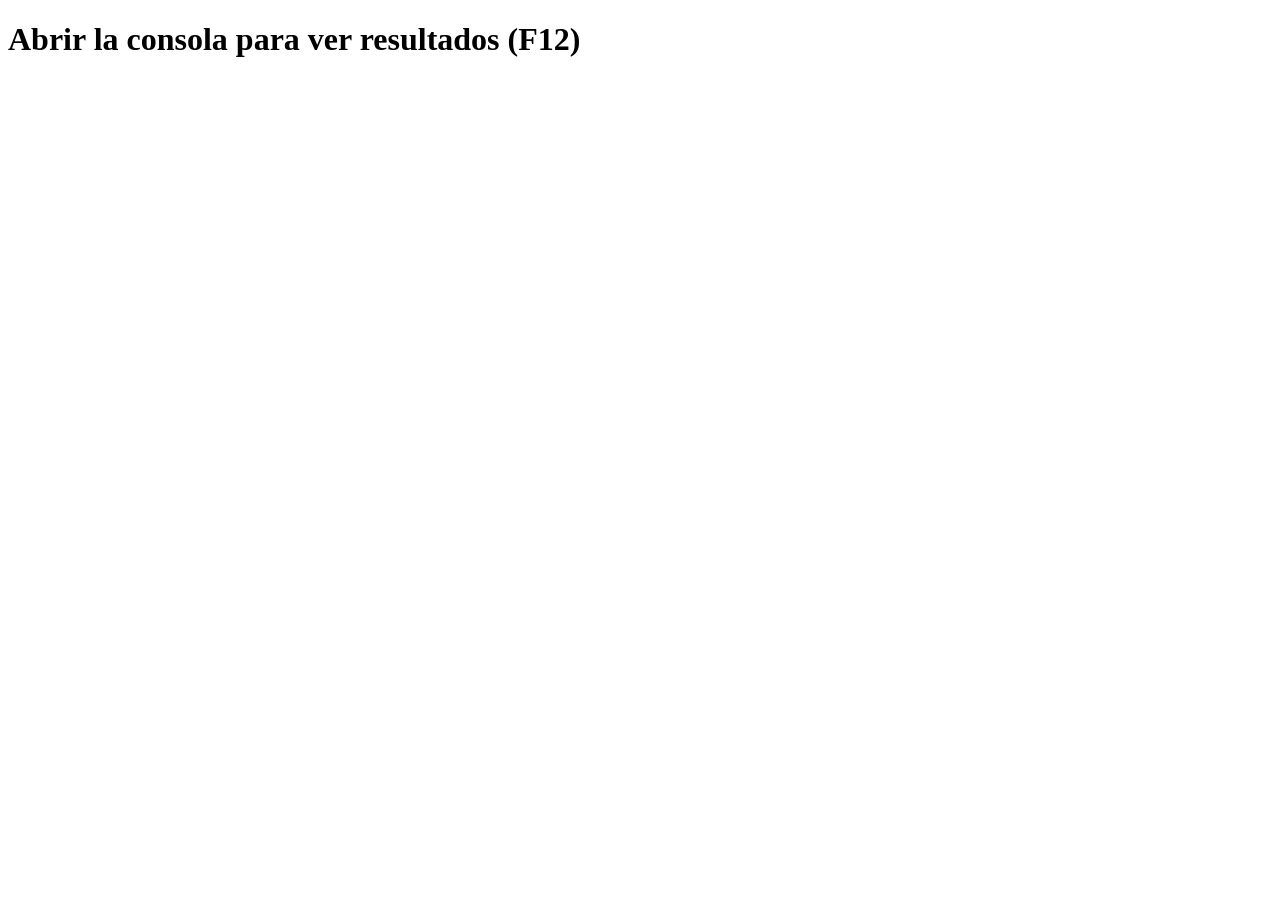
<file: 01_Introduccion/1_Hola_mundo/index.html>
<!DOCTYPE html>
<html lang="en">
<head>
    <meta charset="UTF-8">
    <meta name="viewport" content="width=device-width, initial-scale=1.0">
    <title>Introducción - Hola Mundo</title>

</head>
<body>
    <h1>Abrir la consola para ver resultados (F12)</h1>
    <!-- Etiqueta para ejecutar código de javascript-->
    <script>
        console.log("Impresión desde el index.html...");
    </script>
    
    <script src="static/js/script.js"></script>
</body>
</html>
</file>
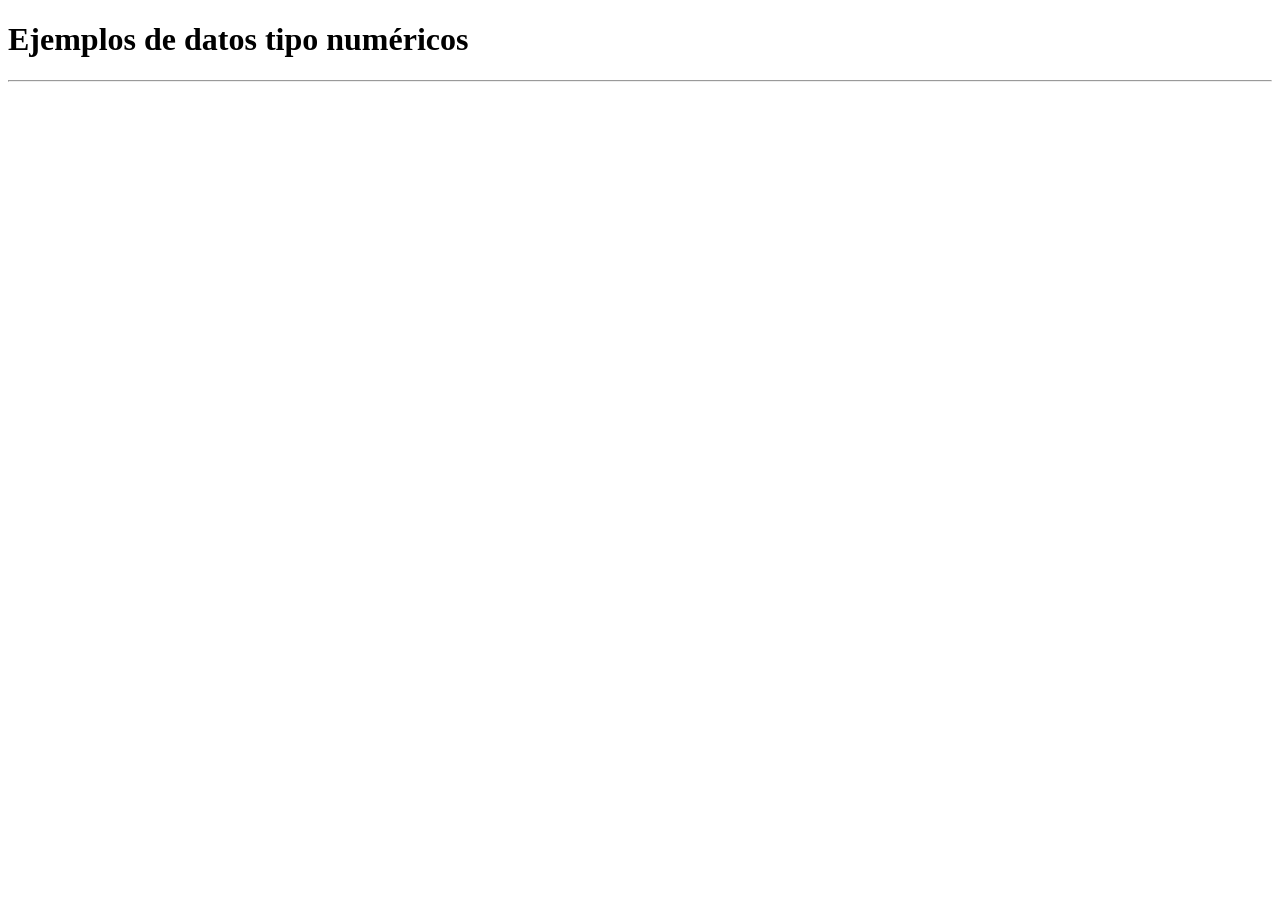
<file: 02_Tipos_de_datos/3.-Tipo_numerico/index.html>
<!DOCTYPE html>
<html lang="en">
<head>
    <meta charset="UTF-8">
    <meta name="viewport" content="width=device-width, initial-scale=1.0">
    <meta name="author" content="Vicente Valdebenito">
    <title>Document</title>
</head>
<body>
    <h1>Ejemplos de datos tipo numéricos</h1>
    <hr>

    <script src="static/js/script.js"></script>
</body>
</html>
</file>
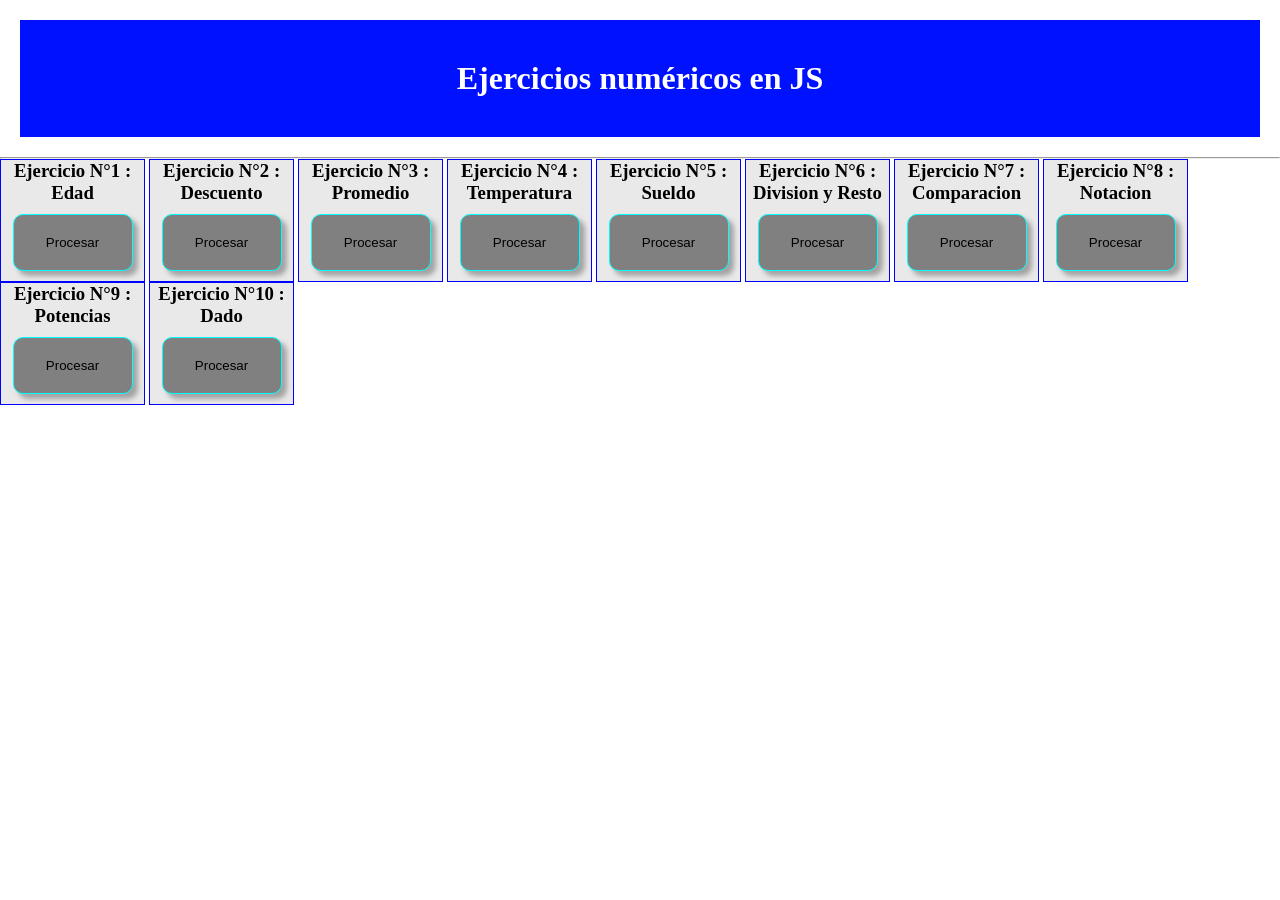
<file: 02_Tipos_de_datos/4.-Ejercicios_aplicando_numeros/index.html>
<!DOCTYPE html>
<html lang="es">
<head>
    <meta charset="UTF-8">
    <meta name="viewport" content="width=device-width, initial-scale=1.0">
    <meta name="author" content="Vicente Valdebenito">
    <title>Ejercicios numeros JS</title>
    <link rel="stylesheet" href="static/css/style.css">
</head>
<body>
    <header class="cabezera">
        <h1 class="titulo">Ejercicios numéricos en JS</h1>
    </header>
    <hr>
    <main>
        <div class="row">
            <h3>Ejercicio N°1 : Edad</h3>
            <button onclick="edadProyectada()" class="boton">Procesar</button>
        </div>
        <div class="row">
            <h3>Ejercicio N°2 : Descuento</h3>
            <button onclick="compraDescuento()" class="boton">Procesar</button>
        </div>
        <div class="row">
            <h3>Ejercicio N°3 : Promedio</h3>
            <button onclick="promedioNotas()" class="boton">Procesar</button>
        </div>
        <div class="row">
            <h3>Ejercicio N°4 : Temperatura</h3>
            <button onclick="calcularTemperatura()" class="boton">Procesar</button>
        </div>
        <div class="row">
            <h3>Ejercicio N°5 : Sueldo</h3>
            <button onclick="sueldoSemanal()" class="boton">Procesar</button>
        </div>
        <div class="row">
            <h3>Ejercicio N°6 : Division y Resto</h3>
            <button onclick="divisionResto()" class="boton">Procesar</button>
        </div>
        <div class="row">
            <h3>Ejercicio N°7 : Comparacion</h3>
            <button onclick="comparacion()" class="boton">Procesar</button>
        </div>
        <div class="row">
            <h3>Ejercicio N°8 : Notacion</h3>
            <button onclick="notacion()" class="boton">Procesar</button>
        </div>
        <div class="row">
            <h3>Ejercicio N°9 : Potencias</h3>
            <button onclick="potenciaCalculo()" class="boton">Procesar</button>
        </div>
        <div class="row">
                <h3>Ejercicio N°10 : Dado</h3>
            <button onclick="dado()" class="boton">Procesar</button>
        </div>
    </main>
    <script src="static/js/script.js"></script>
</body>
</html>
</file>
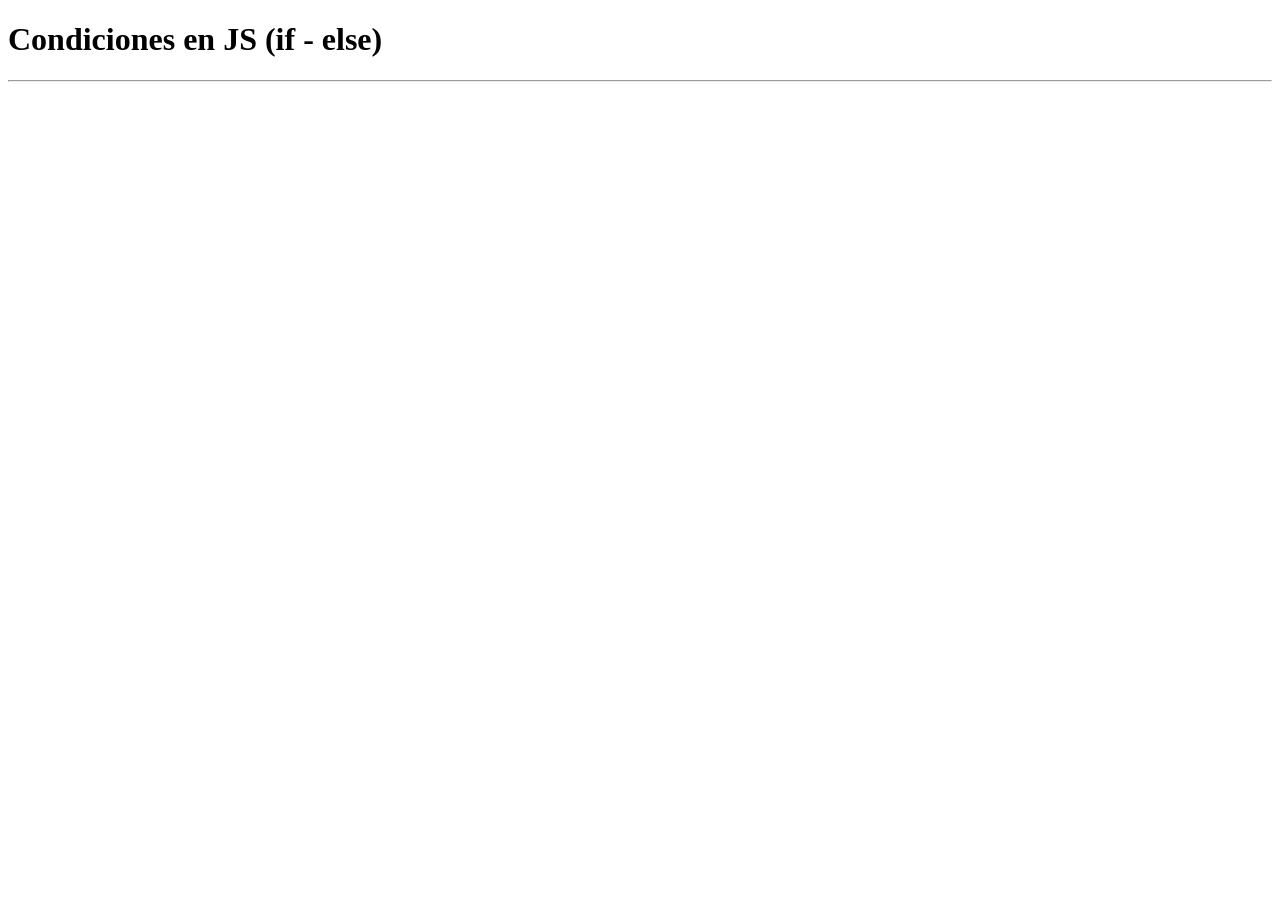
<file: 03_Estructuras_de_control/1.-Condicio_if_else/index.html>
<!DOCTYPE html>
<html lang="en">

<head>
    <meta charset="UTF-8">
    <meta name="viewport" content="width=device-width, initial-scale=1.0">
    <meta name="author" content="Vicente Valdebenito">
    <title>Condicionales if - else</title>
</head>

<body>
    <header>
        <h1>Condiciones en JS (if - else)</h1>
    </header>
    <hr>
        <main class="container">
            
        </main>
    <script src="static/js/script.js"></script>
</body>

</html>
</file>
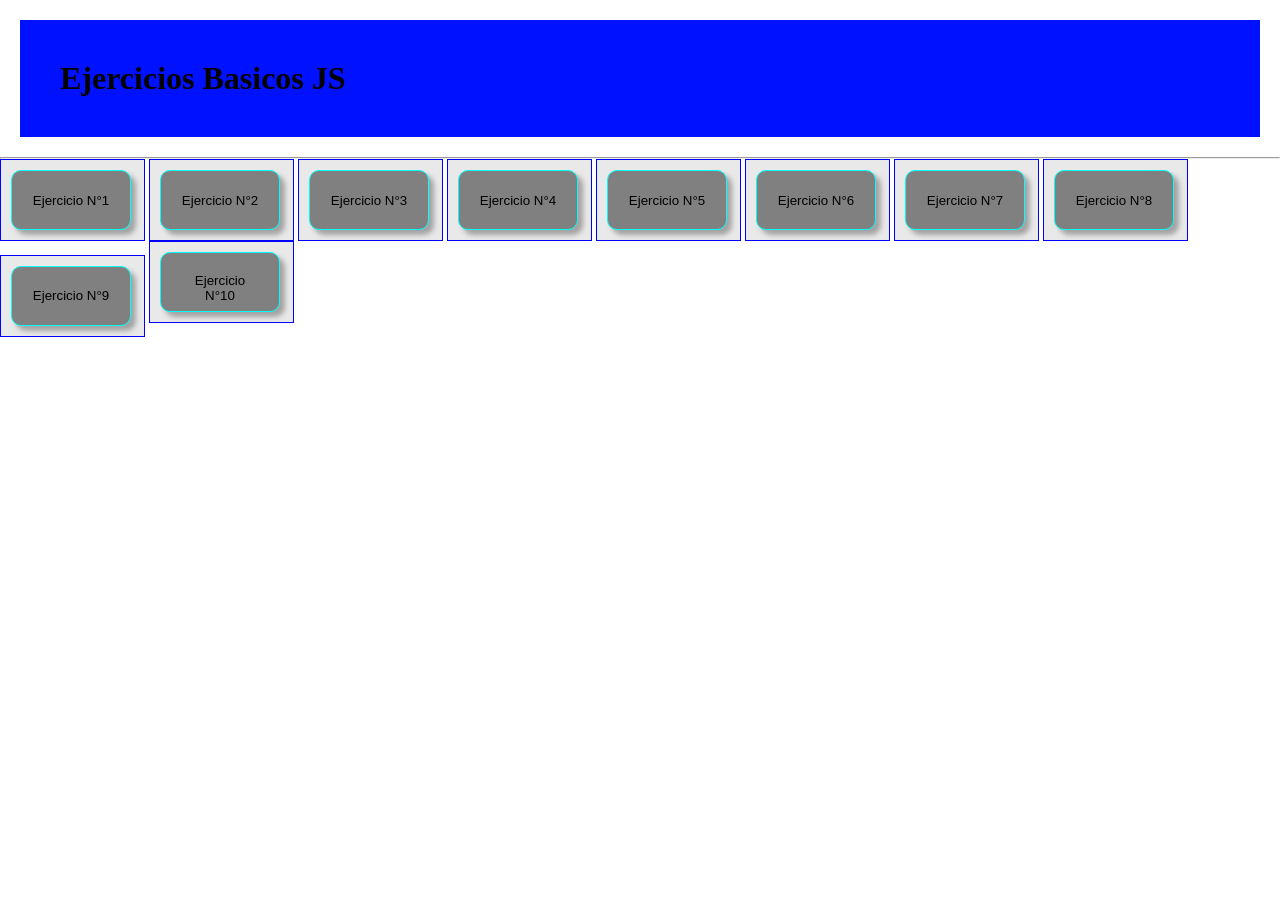
<file: 03_Estructuras_de_control/2.-Practicando_condicionales/index.html>
<!DOCTYPE html>
<html lang="en">

<head>
    <meta charset="UTF-8">
    <meta name="viewport" content="width=device-width, initial-scale=1.0">
    <meta name="author" content="Vicente Valdebenito">
    <title>Practicando condiciones JS</title>
    <!-- Link CSS -->
    <link rel="stylesheet" href="static/css/style.css">
</head>

<body>
    <header class="cabezera">
        <h1>Ejercicios Basicos JS</h1>
    </header>
    <hr>
    <main class="container">
        <div class="row">
            <button onclick="ejercicio1()" class="boton">Ejercicio N°1</button>
        </div>

        <div class="row">
            <button onclick="ejercicio2()" class="boton">Ejercicio N°2</button>
        </div>

        <div class="row">
            <button onclick="ejercicio3()" class="boton">Ejercicio N°3</button>
        </div>

        <div class="row">
            <button onclick="ejercicio4()" class="boton">Ejercicio N°4</button>
        </div>

        <div class="row">
            <button onclick="ejercicio5()" class="boton">Ejercicio N°5</button>
        </div>

        <div class="row">
            <button onclick="ejercicio6()" class="boton">Ejercicio N°6</button>
        </div>

        <div class="row">
            <button onclick="ejercicio7()" class="boton">Ejercicio N°7</button>
        </div>

        <div class="row">
            <button onclick="ejercicio8()" class="boton">Ejercicio N°8</button>
        </div>

        <div class="row">
            <button onclick="ejercicio9()" class="boton">Ejercicio N°9</button>
        </div>

        <div class="row">
            <button onclick="ejercicio10()" class="boton">Ejercicio N°10</button>
        </div>

    </main>
    <script src="static/js/script.js"></script>
</body>

</html>
</file>
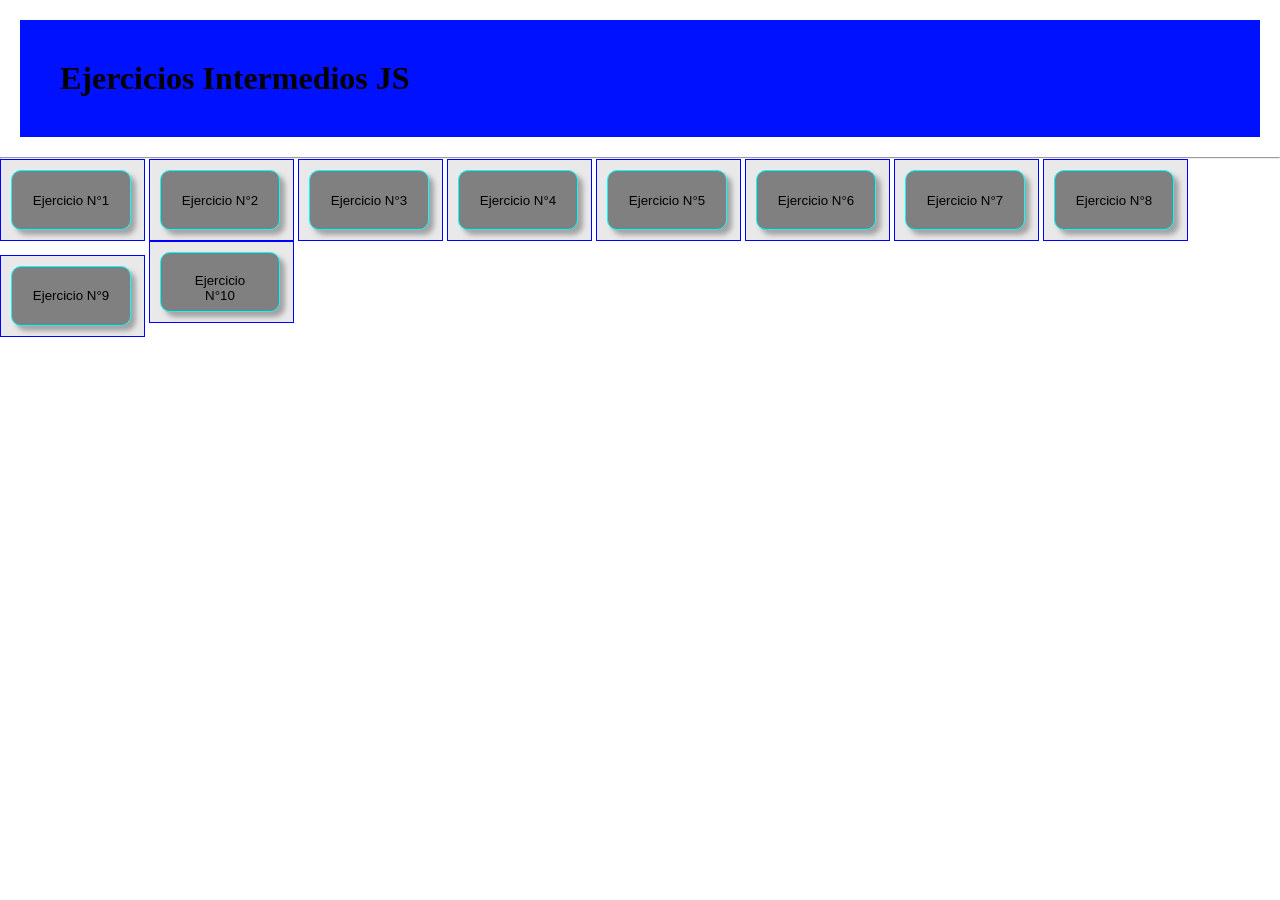
<file: 03_Estructuras_de_control/3.- Practicando_condiciones_Intermedias/index.html>
<!DOCTYPE html>
<html lang="en">

<head>
    <meta charset="UTF-8">
    <meta name="viewport" content="width=device-width, initial-scale=1.0">
    <meta name="author" content="Vicente Valdebenito">
    <title>Practicando condiciones J - Intermedias</title>
    <!-- Link CSS -->
    <link rel="stylesheet" href="static/css/style.css">
</head>

<body>
    <header class="cabezera">
        <h1>Ejercicios Intermedios JS</h1>
    </header>
    <hr>
    <main class="container">
        <div class="row">
            <button onclick="ejercicio1()" class="boton">Ejercicio N°1</button>
        </div>
        <div class="row">
            <button onclick="ejercicio2()" class="boton">Ejercicio N°2</button>
        </div>
        <div class="row">
            <button onclick="ejercicio3()" class="boton">Ejercicio N°3</button>
        </div>
        <div class="row">
            <button onclick="ejercicio4()" class="boton">Ejercicio N°4</button>
        </div>
        <div class="row">
            <button onclick="ejercicio5()" class="boton">Ejercicio N°5</button>
        </div>
        <div class="row">
            <button onclick="ejercicio6()" class="boton">Ejercicio N°6</button>
        </div>
        <div class="row">
            <button onclick="ejercicio7()" class="boton">Ejercicio N°7</button>
        </div>
        <div class="row">
            <button onclick="ejercicio8()" class="boton">Ejercicio N°8</button>
        </div>
        <div class="row">
            <button onclick="ejercicio9()" class="boton">Ejercicio N°9</button>
        </div>
        <div class="row">
            <button onclick="ejercicio10()" class="boton">Ejercicio N°10</button>
        </div>
    </main>
    <script src="static/js/script.js"></script>
</body>

</html>
</file>
<file: 02_Tipos_de_datos/4.-Ejercicios_aplicando_numeros/static/css/style.css>
.boton {
    padding: 20px;
    background-color:gray;
    box-shadow: 5px 5px 5px rgba(128, 128, 128, 0.671);
    margin:10px;
    border: solid 1px cyan;
    border-radius: 10px;
    width: 120px;
}

* {
    padding:0;
    margin:0;
    box-sizing: border-box;
}

.row {
    background-color: rgba(128, 128, 128, 0.178);
    text-align:center;
    width:145px;
    display:inline-block;
    border: solid 1px blue;
}

.cabezera {
    background-color:rgb(0, 17, 255);
    padding:40px;
    margin:20px;
}

.titulo {
    color:white;
    text-align:center
}
</file>
<file: 03_Estructuras_de_control/2.-Practicando_condicionales/static/css/style.css>
.boton {
    padding: 20px;
    background-color:gray;
    box-shadow: 5px 5px 5px rgba(128, 128, 128, 0.671);
    margin:10px;
    border: solid 1px cyan;
    border-radius: 10px;
    width: 120px;
    height:60px;
    text-align:center;
}

* {
    padding:0;
    margin:0;
    box-sizing: border-box;
}

.row {
    background-color: rgba(128, 128, 128, 0.178);
    justify-items: center;
    width:145px;
    display:inline-block;
    border: solid 1px blue;
}

.cabezera {
    background-color:rgb(0, 17, 255);
    padding:40px;
    margin:20px;
}

.titulo {
    color:white;
    text-align:center
}
</file>
<file: 03_Estructuras_de_control/3.- Practicando_condiciones_Intermedias/static/css/style.css>
.boton {
    padding: 20px;
    background-color:gray;
    box-shadow: 5px 5px 5px rgba(128, 128, 128, 0.671);
    margin:10px;
    border: solid 1px cyan;
    border-radius: 10px;
    width: 120px;
    height:60px;
    text-align:center;
}

* {
    padding:0;
    margin:0;
    box-sizing: border-box;
}

.row {
    background-color: rgba(128, 128, 128, 0.178);
    justify-items: center;
    width:145px;
    display:inline-block;
    border: solid 1px blue;
}

.cabezera {
    background-color:rgb(0, 17, 255);
    padding:40px;
    margin:20px;
}

.titulo {
    color:white;
    text-align:center
}
</file>
